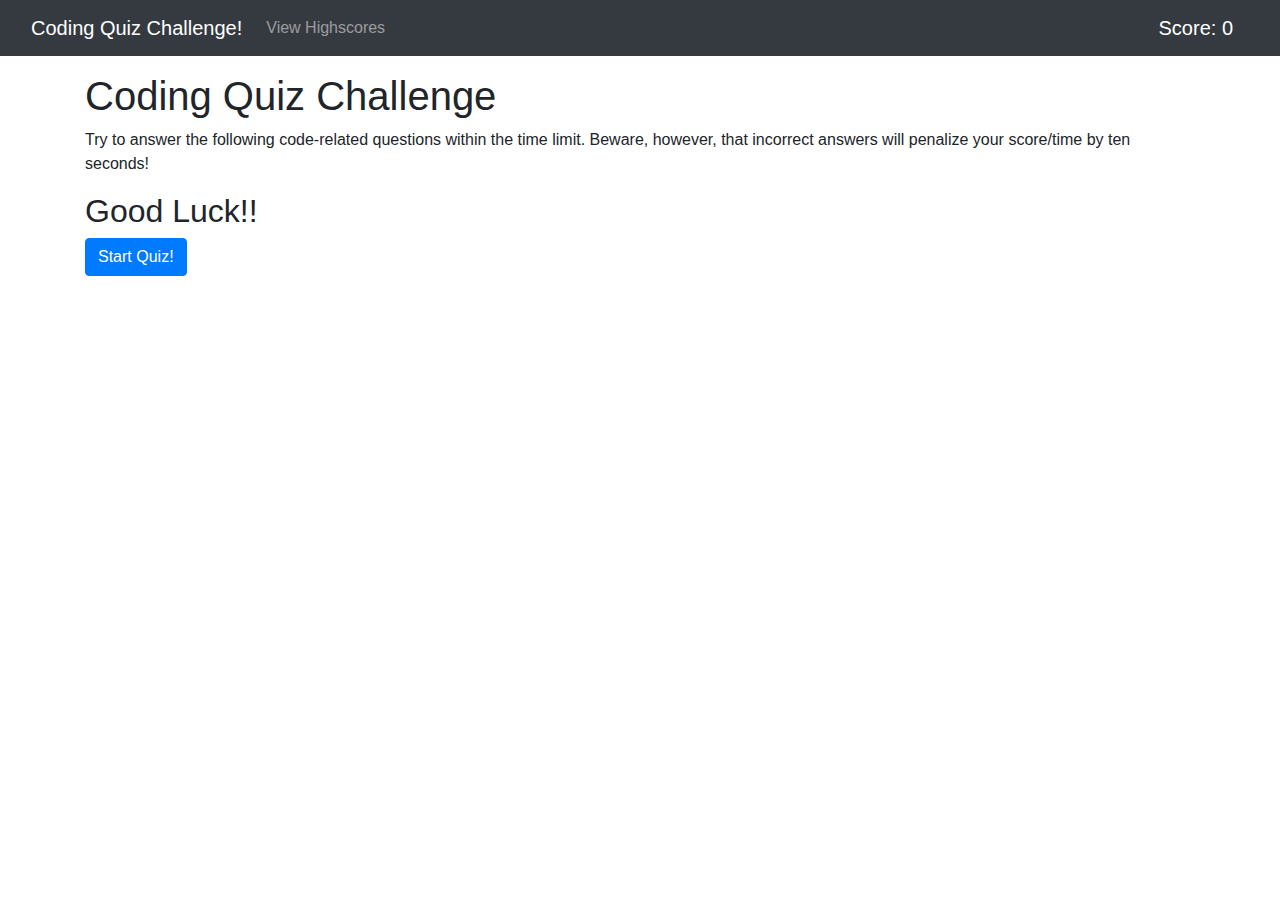
<file: index.html>
<!doctype html>
<html lang="en">
  <head>
    <title>Code Quiz Challenge</title>
    <!-- Required meta tags -->
    <meta charset="utf-8">
    <meta name="viewport" content="width=device-width, initial-scale=1, shrink-to-fit=no">

    <!-- Bootstrap CSS -->
    <link rel="stylesheet" href="https://stackpath.bootstrapcdn.com/bootstrap/4.3.1/css/bootstrap.min.css" integrity="sha384-ggOyR0iXCbMQv3Xipma34MD+dH/1fQ784/j6cY/iJTQUOhcWr7x9JvoRxT2MZw1T" crossorigin="anonymous">
  </head>
  <body>
      <!-- Navbar with link to highscores page and score element -->
      <nav class="navbar navbar-expand-sm navbar-dark bg-dark">
         <div class="container-fluid">

            <div class="navbar-brand">
               Coding Quiz Challenge!
            </div>

            <div class="collapse navbar-collapse" id="highScoresPage">
               <ul class="navbar-nav mr-auto mb-2 mb-sm-0">
                  <li class="nav-item">
                     <a class="nav-link" href="highscores.html">View Highscores</a>
                  </li>
               </ul>
            </div>

            <!-- Element for quiz timer -->
            <div class="navbar-brand justify-content-right" id="timer">Score: 0</div>
            
            <!-- Button to show navigation link on small screens-->
            <button class="navbar-toggler justify-content-right" type="button" data-toggle="collapse" data-target="#highScoresPage" aria-controls="highScoresPage" aria-expanded="false" aria-label="Toggle navigation">
               <span class="navbar-toggler-icon"></span>
            </button>
         </div>
      </nav>

      <div class="container my-3" id="main">
         <h1>Coding Quiz Challenge</h1>
         <p>
            Try to answer the following code-related questions within the time limit. Beware, however, that incorrect answers will penalize your score/time by ten seconds!
         </p>
         <h2>
            Good Luck!!
         </h2>
         <button type="button" name="startQuiz" id="startQuiz" class="btn btn-primary" btn-lg btn-block>Start Quiz!</button>
      </div>

    <!-- Optional JavaScript -->
    <!-- jQuery first, then Popper.js, then Bootstrap JS -->
    <script src="https://code.jquery.com/jquery-3.5.1.min.js"
  integrity="sha256-9/aliU8dGd2tb6OSsuzixeV4y/faTqgFtohetphbbj0="
  crossorigin="anonymous"></script>
    <script src="https://cdnjs.cloudflare.com/ajax/libs/popper.js/1.14.7/umd/popper.min.js" integrity="sha384-UO2eT0CpHqdSJQ6hJty5KVphtPhzWj9WO1clHTMGa3JDZwrnQq4sF86dIHNDz0W1" crossorigin="anonymous"></script>
    <script src="https://stackpath.bootstrapcdn.com/bootstrap/4.3.1/js/bootstrap.min.js" integrity="sha384-JjSmVgyd0p3pXB1rRibZUAYoIIy6OrQ6VrjIEaFf/nJGzIxFDsf4x0xIM+B07jRM" crossorigin="anonymous"></script>
    <script src = "script.js"></script>
  </body>
</html>
</file>
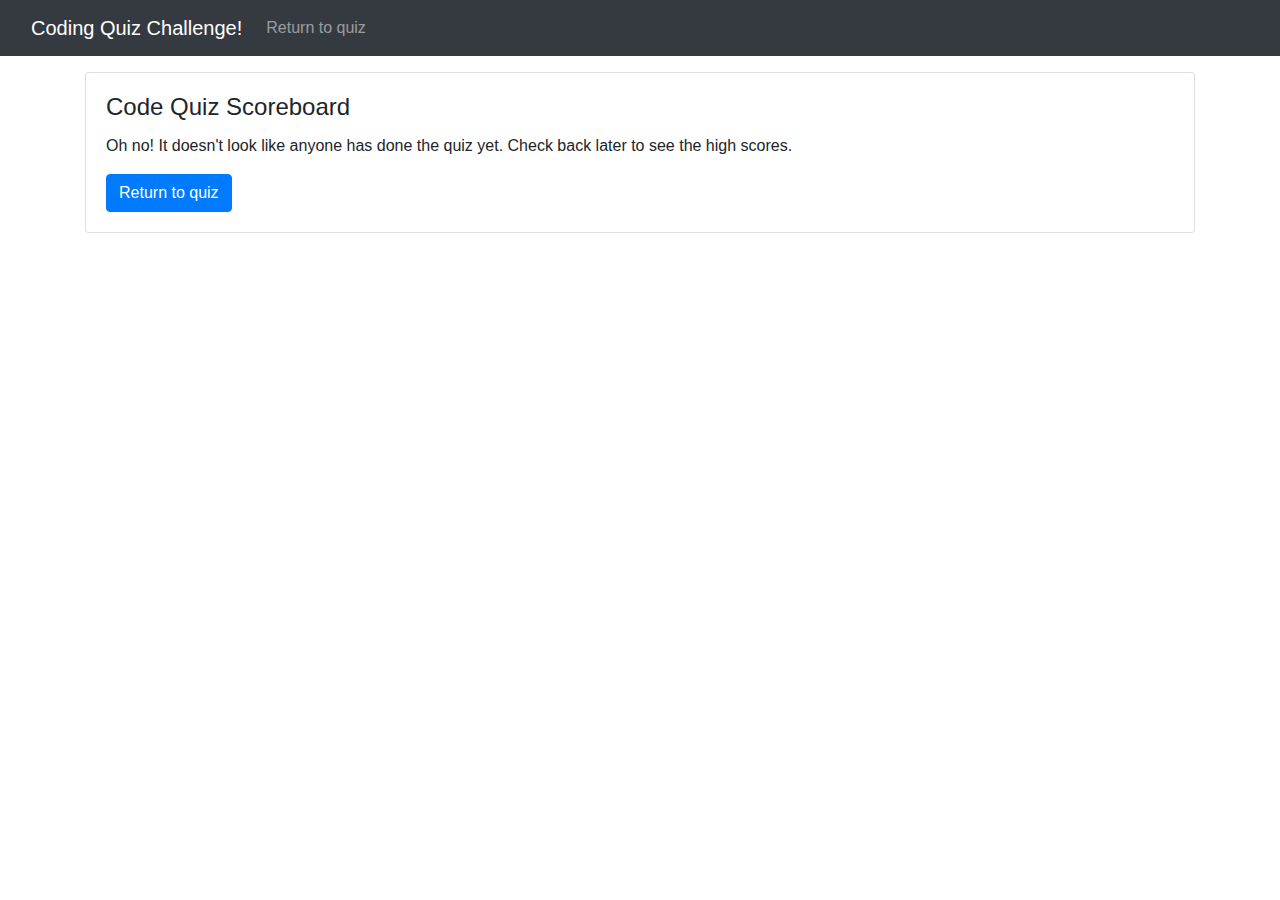
<file: highscores.html>
<!doctype html>
<html lang="en">
  <head>
    <title>Code Quiz Challenge Highscores</title>
    <!-- Required meta tags -->
    <meta charset="utf-8">
    <meta name="viewport" content="width=device-width, initial-scale=1, shrink-to-fit=no">

    <!-- Bootstrap CSS -->
    <link rel="stylesheet" href="https://stackpath.bootstrapcdn.com/bootstrap/4.3.1/css/bootstrap.min.css" integrity="sha384-ggOyR0iXCbMQv3Xipma34MD+dH/1fQ784/j6cY/iJTQUOhcWr7x9JvoRxT2MZw1T" crossorigin="anonymous">
  </head>
  <body>
     <!-- Navbar for highscores page -->
      <nav class="navbar navbar-expand-lg navbar-dark bg-dark">
               <div class="container-fluid">
                  <div class="navbar-brand">Coding Quiz Challenge!</div>
                  <div class="collapse navbar-collapse">
                     <ul class="navbar-nav">
                        <li class="nav-item">
                           <a class="nav-link" href="index.html">Return to quiz</a>
                        </li>
                     </ul>
                  </div>
               </div>
            </nav>   
      
      <!-- Main container for scoreboard -->
      <div class="container">
         <div class="card mt-3">
            <div class="card-body">
               <h4 class="card-title">Code Quiz Scoreboard</h4>
               <div class="card-text">
                  Oh no! It doesn't look like anyone has done the quiz yet. Check back later to see the high scores.
               </div>
            </div>
         </div>
      </div>


    <!-- Optional JavaScript -->
    <!-- jQuery first, then Popper.js, then Bootstrap JS -->
    <script src="https://code.jquery.com/jquery-3.5.1.min.js"
    integrity="sha256-9/aliU8dGd2tb6OSsuzixeV4y/faTqgFtohetphbbj0="
    crossorigin="anonymous"></script>
    <script src="https://cdnjs.cloudflare.com/ajax/libs/popper.js/1.14.7/umd/popper.min.js" integrity="sha384-UO2eT0CpHqdSJQ6hJty5KVphtPhzWj9WO1clHTMGa3JDZwrnQq4sF86dIHNDz0W1" crossorigin="anonymous"></script>
    <script src="https://stackpath.bootstrapcdn.com/bootstrap/4.3.1/js/bootstrap.min.js" integrity="sha384-JjSmVgyd0p3pXB1rRibZUAYoIIy6OrQ6VrjIEaFf/nJGzIxFDsf4x0xIM+B07jRM" crossorigin="anonymous"></script>
    <script src="highscores.js"></script>
  </body>
</html>
</file>
